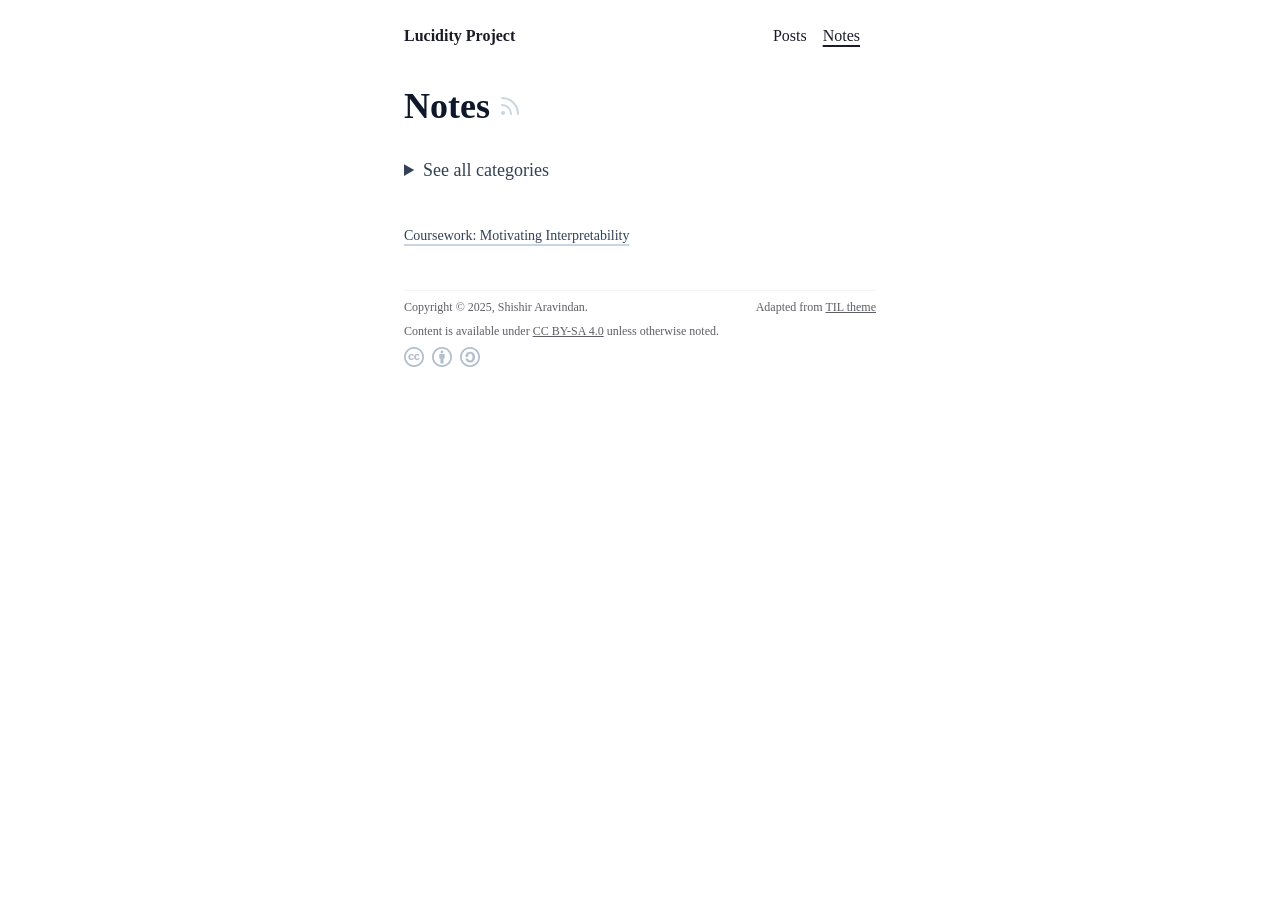
<file: notes/page/1/index.html>
<!doctype html><html lang=en-us><head><title>https://shishiraravindan.github.io/Lucidity-Project/notes/</title>
<link rel=canonical href=https://shishiraravindan.github.io/Lucidity-Project/notes/><meta name=robots content="noindex"><meta charset=utf-8><meta http-equiv=refresh content="0; url=https://shishiraravindan.github.io/Lucidity-Project/notes/"></head></html>
</file>
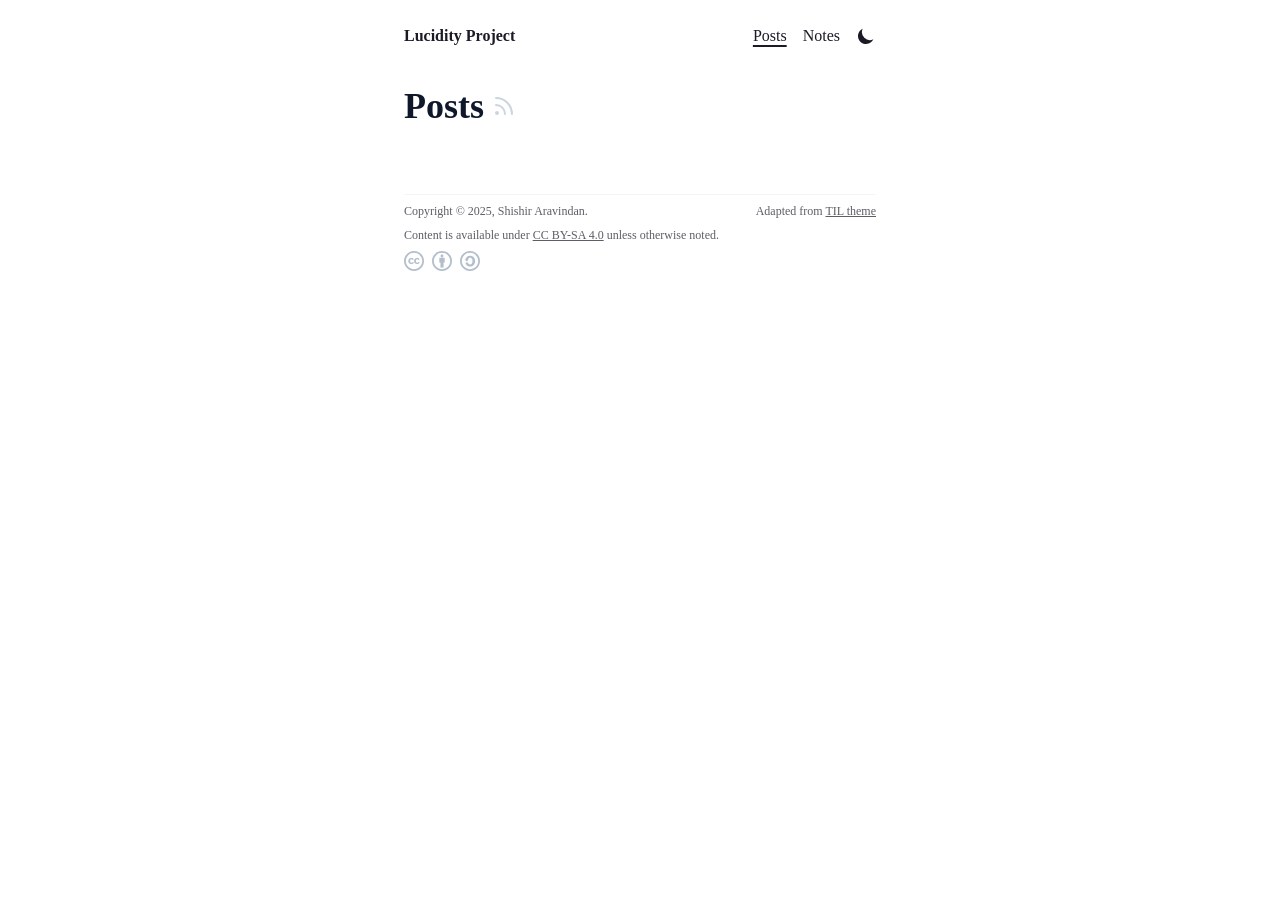
<file: posts/page/1/index.html>
<!doctype html><html lang=en-us><head><title>https://shishiraravindan.github.io/Lucidity-Project/posts/</title>
<link rel=canonical href=https://shishiraravindan.github.io/Lucidity-Project/posts/><meta name=robots content="noindex"><meta charset=utf-8><meta http-equiv=refresh content="0; url=https://shishiraravindan.github.io/Lucidity-Project/posts/"></head></html>
</file>
